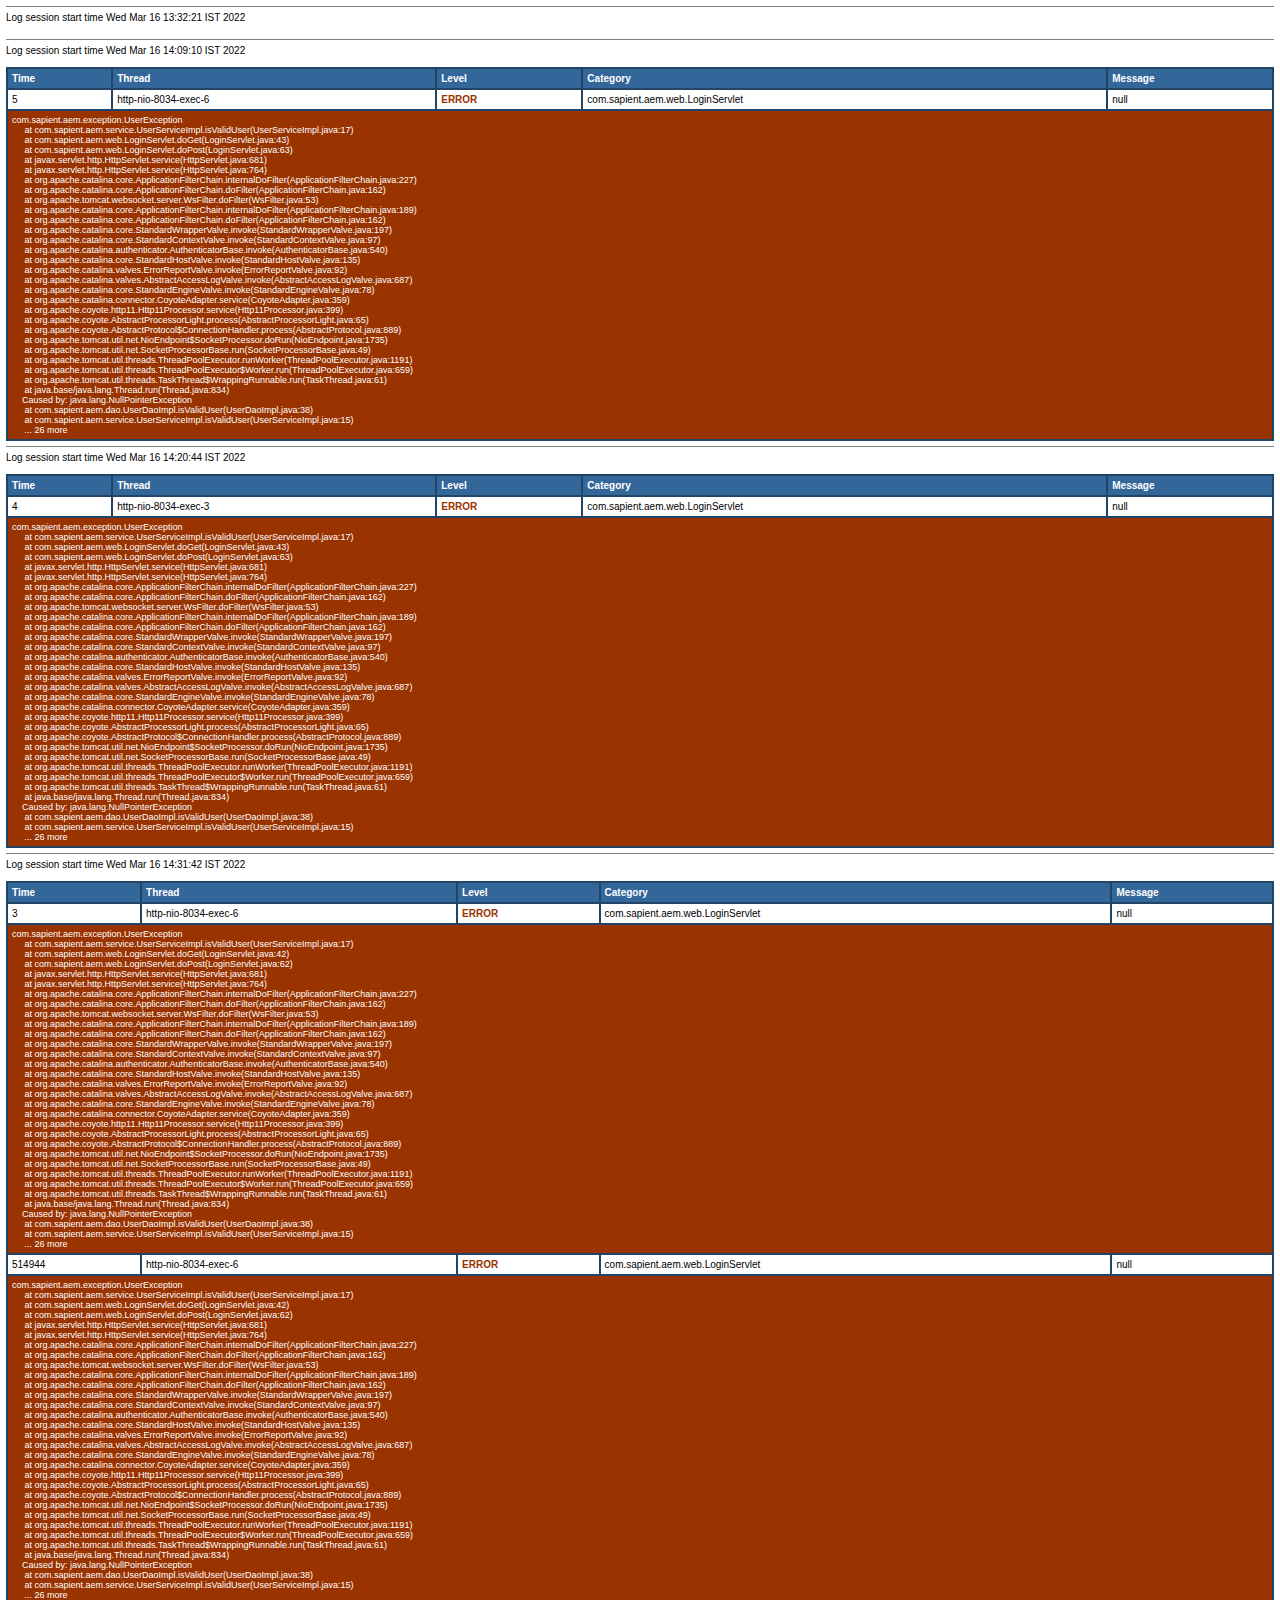
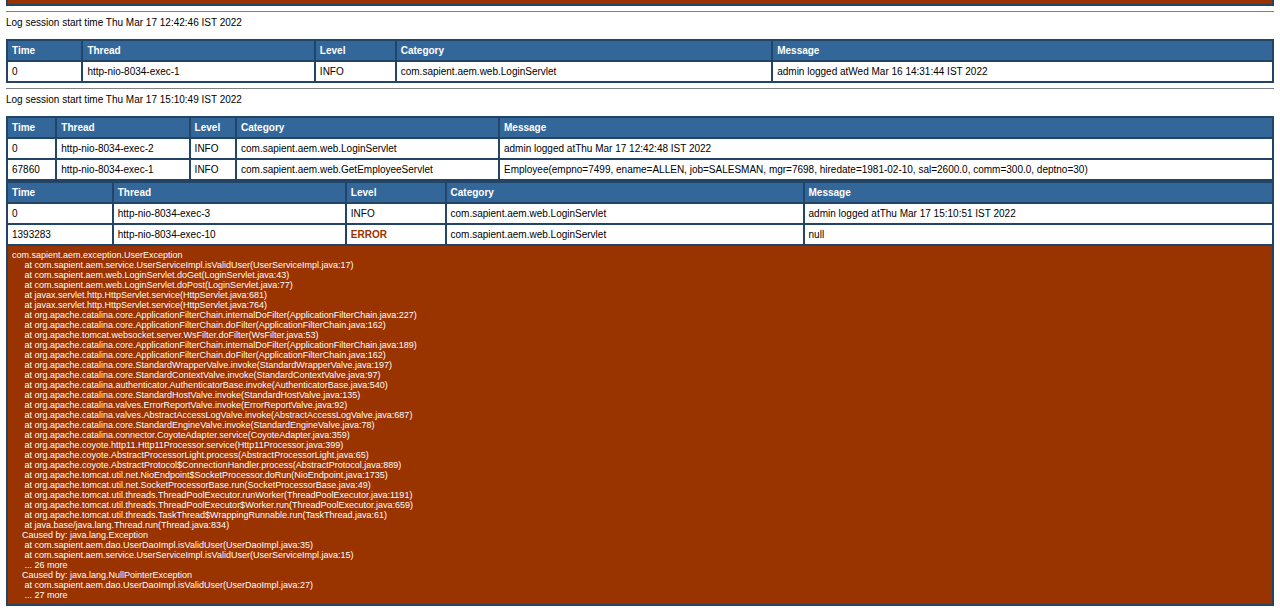
<file: emp-java-app/log/ems.html>
<!DOCTYPE HTML PUBLIC "-//W3C//DTD HTML 4.01 Transitional//EN" "http://www.w3.org/TR/html4/loose.dtd">
<html>
<head>
<title>Log4J Log Messages</title>
<style type="text/css">
<!--
body, table {font-family: arial,sans-serif; font-size: x-small;}
th {background: #336699; color: #FFFFFF; text-align: left;}
-->
</style>
</head>
<body bgcolor="#FFFFFF" topmargin="6" leftmargin="6">
<hr size="1" noshade>
Log session start time Wed Mar 16 13:32:21 IST 2022<br>
<br>
<table cellspacing="0" cellpadding="4" border="1" bordercolor="#224466" width="100%">
<tr>
<th>Time</th>
<th>Thread</th>
<th>Level</th>
<th>Category</th>
<th>Message</th>
</tr>

<tr>
<td>5</td>
<td title="http-nio-8034-exec-6 thread">http-nio-8034-exec-6</td>
<td title="Level"><font color="#993300"><strong>ERROR</strong></font></td>
<td title="com.sapient.aem.web.LoginServlet category">com.sapient.aem.web.LoginServlet</td>
<td title="Message">null</td>
</tr>
<tr><td bgcolor="#993300" style="color:White; font-size : xx-small;" colspan="6">com.sapient.aem.exception.UserException
<br>&nbsp;&nbsp;&nbsp;&nbsp;	at com.sapient.aem.service.UserServiceImpl.isValidUser(UserServiceImpl.java:17)
<br>&nbsp;&nbsp;&nbsp;&nbsp;	at com.sapient.aem.web.LoginServlet.doGet(LoginServlet.java:43)
<br>&nbsp;&nbsp;&nbsp;&nbsp;	at com.sapient.aem.web.LoginServlet.doPost(LoginServlet.java:63)
<br>&nbsp;&nbsp;&nbsp;&nbsp;	at javax.servlet.http.HttpServlet.service(HttpServlet.java:681)
<br>&nbsp;&nbsp;&nbsp;&nbsp;	at javax.servlet.http.HttpServlet.service(HttpServlet.java:764)
<br>&nbsp;&nbsp;&nbsp;&nbsp;	at org.apache.catalina.core.ApplicationFilterChain.internalDoFilter(ApplicationFilterChain.java:227)
<br>&nbsp;&nbsp;&nbsp;&nbsp;	at org.apache.catalina.core.ApplicationFilterChain.doFilter(ApplicationFilterChain.java:162)
<br>&nbsp;&nbsp;&nbsp;&nbsp;	at org.apache.tomcat.websocket.server.WsFilter.doFilter(WsFilter.java:53)
<br>&nbsp;&nbsp;&nbsp;&nbsp;	at org.apache.catalina.core.ApplicationFilterChain.internalDoFilter(ApplicationFilterChain.java:189)
<br>&nbsp;&nbsp;&nbsp;&nbsp;	at org.apache.catalina.core.ApplicationFilterChain.doFilter(ApplicationFilterChain.java:162)
<br>&nbsp;&nbsp;&nbsp;&nbsp;	at org.apache.catalina.core.StandardWrapperValve.invoke(StandardWrapperValve.java:197)
<br>&nbsp;&nbsp;&nbsp;&nbsp;	at org.apache.catalina.core.StandardContextValve.invoke(StandardContextValve.java:97)
<br>&nbsp;&nbsp;&nbsp;&nbsp;	at org.apache.catalina.authenticator.AuthenticatorBase.invoke(AuthenticatorBase.java:540)
<br>&nbsp;&nbsp;&nbsp;&nbsp;	at org.apache.catalina.core.StandardHostValve.invoke(StandardHostValve.java:135)
<br>&nbsp;&nbsp;&nbsp;&nbsp;	at org.apache.catalina.valves.ErrorReportValve.invoke(ErrorReportValve.java:92)
<br>&nbsp;&nbsp;&nbsp;&nbsp;	at org.apache.catalina.valves.AbstractAccessLogValve.invoke(AbstractAccessLogValve.java:687)
<br>&nbsp;&nbsp;&nbsp;&nbsp;	at org.apache.catalina.core.StandardEngineValve.invoke(StandardEngineValve.java:78)
<br>&nbsp;&nbsp;&nbsp;&nbsp;	at org.apache.catalina.connector.CoyoteAdapter.service(CoyoteAdapter.java:359)
<br>&nbsp;&nbsp;&nbsp;&nbsp;	at org.apache.coyote.http11.Http11Processor.service(Http11Processor.java:399)
<br>&nbsp;&nbsp;&nbsp;&nbsp;	at org.apache.coyote.AbstractProcessorLight.process(AbstractProcessorLight.java:65)
<br>&nbsp;&nbsp;&nbsp;&nbsp;	at org.apache.coyote.AbstractProtocol$ConnectionHandler.process(AbstractProtocol.java:889)
<br>&nbsp;&nbsp;&nbsp;&nbsp;	at org.apache.tomcat.util.net.NioEndpoint$SocketProcessor.doRun(NioEndpoint.java:1735)
<br>&nbsp;&nbsp;&nbsp;&nbsp;	at org.apache.tomcat.util.net.SocketProcessorBase.run(SocketProcessorBase.java:49)
<br>&nbsp;&nbsp;&nbsp;&nbsp;	at org.apache.tomcat.util.threads.ThreadPoolExecutor.runWorker(ThreadPoolExecutor.java:1191)
<br>&nbsp;&nbsp;&nbsp;&nbsp;	at org.apache.tomcat.util.threads.ThreadPoolExecutor$Worker.run(ThreadPoolExecutor.java:659)
<br>&nbsp;&nbsp;&nbsp;&nbsp;	at org.apache.tomcat.util.threads.TaskThread$WrappingRunnable.run(TaskThread.java:61)
<br>&nbsp;&nbsp;&nbsp;&nbsp;	at java.base/java.lang.Thread.run(Thread.java:834)
<br>&nbsp;&nbsp;&nbsp;&nbsp;Caused by: java.lang.NullPointerException
<br>&nbsp;&nbsp;&nbsp;&nbsp;	at com.sapient.aem.dao.UserDaoImpl.isValidUser(UserDaoImpl.java:38)
<br>&nbsp;&nbsp;&nbsp;&nbsp;	at com.sapient.aem.service.UserServiceImpl.isValidUser(UserServiceImpl.java:15)
<br>&nbsp;&nbsp;&nbsp;&nbsp;	... 26 more
</td></tr>
<!DOCTYPE HTML PUBLIC "-//W3C//DTD HTML 4.01 Transitional//EN" "http://www.w3.org/TR/html4/loose.dtd">
<html>
<head>
<title>Log4J Log Messages</title>
<style type="text/css">
<!--
body, table {font-family: arial,sans-serif; font-size: x-small;}
th {background: #336699; color: #FFFFFF; text-align: left;}
-->
</style>
</head>
<body bgcolor="#FFFFFF" topmargin="6" leftmargin="6">
<hr size="1" noshade>
Log session start time Wed Mar 16 14:09:10 IST 2022<br>
<br>
<table cellspacing="0" cellpadding="4" border="1" bordercolor="#224466" width="100%">
<tr>
<th>Time</th>
<th>Thread</th>
<th>Level</th>
<th>Category</th>
<th>Message</th>
</tr>

<tr>
<td>4</td>
<td title="http-nio-8034-exec-3 thread">http-nio-8034-exec-3</td>
<td title="Level"><font color="#993300"><strong>ERROR</strong></font></td>
<td title="com.sapient.aem.web.LoginServlet category">com.sapient.aem.web.LoginServlet</td>
<td title="Message">null</td>
</tr>
<tr><td bgcolor="#993300" style="color:White; font-size : xx-small;" colspan="6">com.sapient.aem.exception.UserException
<br>&nbsp;&nbsp;&nbsp;&nbsp;	at com.sapient.aem.service.UserServiceImpl.isValidUser(UserServiceImpl.java:17)
<br>&nbsp;&nbsp;&nbsp;&nbsp;	at com.sapient.aem.web.LoginServlet.doGet(LoginServlet.java:43)
<br>&nbsp;&nbsp;&nbsp;&nbsp;	at com.sapient.aem.web.LoginServlet.doPost(LoginServlet.java:63)
<br>&nbsp;&nbsp;&nbsp;&nbsp;	at javax.servlet.http.HttpServlet.service(HttpServlet.java:681)
<br>&nbsp;&nbsp;&nbsp;&nbsp;	at javax.servlet.http.HttpServlet.service(HttpServlet.java:764)
<br>&nbsp;&nbsp;&nbsp;&nbsp;	at org.apache.catalina.core.ApplicationFilterChain.internalDoFilter(ApplicationFilterChain.java:227)
<br>&nbsp;&nbsp;&nbsp;&nbsp;	at org.apache.catalina.core.ApplicationFilterChain.doFilter(ApplicationFilterChain.java:162)
<br>&nbsp;&nbsp;&nbsp;&nbsp;	at org.apache.tomcat.websocket.server.WsFilter.doFilter(WsFilter.java:53)
<br>&nbsp;&nbsp;&nbsp;&nbsp;	at org.apache.catalina.core.ApplicationFilterChain.internalDoFilter(ApplicationFilterChain.java:189)
<br>&nbsp;&nbsp;&nbsp;&nbsp;	at org.apache.catalina.core.ApplicationFilterChain.doFilter(ApplicationFilterChain.java:162)
<br>&nbsp;&nbsp;&nbsp;&nbsp;	at org.apache.catalina.core.StandardWrapperValve.invoke(StandardWrapperValve.java:197)
<br>&nbsp;&nbsp;&nbsp;&nbsp;	at org.apache.catalina.core.StandardContextValve.invoke(StandardContextValve.java:97)
<br>&nbsp;&nbsp;&nbsp;&nbsp;	at org.apache.catalina.authenticator.AuthenticatorBase.invoke(AuthenticatorBase.java:540)
<br>&nbsp;&nbsp;&nbsp;&nbsp;	at org.apache.catalina.core.StandardHostValve.invoke(StandardHostValve.java:135)
<br>&nbsp;&nbsp;&nbsp;&nbsp;	at org.apache.catalina.valves.ErrorReportValve.invoke(ErrorReportValve.java:92)
<br>&nbsp;&nbsp;&nbsp;&nbsp;	at org.apache.catalina.valves.AbstractAccessLogValve.invoke(AbstractAccessLogValve.java:687)
<br>&nbsp;&nbsp;&nbsp;&nbsp;	at org.apache.catalina.core.StandardEngineValve.invoke(StandardEngineValve.java:78)
<br>&nbsp;&nbsp;&nbsp;&nbsp;	at org.apache.catalina.connector.CoyoteAdapter.service(CoyoteAdapter.java:359)
<br>&nbsp;&nbsp;&nbsp;&nbsp;	at org.apache.coyote.http11.Http11Processor.service(Http11Processor.java:399)
<br>&nbsp;&nbsp;&nbsp;&nbsp;	at org.apache.coyote.AbstractProcessorLight.process(AbstractProcessorLight.java:65)
<br>&nbsp;&nbsp;&nbsp;&nbsp;	at org.apache.coyote.AbstractProtocol$ConnectionHandler.process(AbstractProtocol.java:889)
<br>&nbsp;&nbsp;&nbsp;&nbsp;	at org.apache.tomcat.util.net.NioEndpoint$SocketProcessor.doRun(NioEndpoint.java:1735)
<br>&nbsp;&nbsp;&nbsp;&nbsp;	at org.apache.tomcat.util.net.SocketProcessorBase.run(SocketProcessorBase.java:49)
<br>&nbsp;&nbsp;&nbsp;&nbsp;	at org.apache.tomcat.util.threads.ThreadPoolExecutor.runWorker(ThreadPoolExecutor.java:1191)
<br>&nbsp;&nbsp;&nbsp;&nbsp;	at org.apache.tomcat.util.threads.ThreadPoolExecutor$Worker.run(ThreadPoolExecutor.java:659)
<br>&nbsp;&nbsp;&nbsp;&nbsp;	at org.apache.tomcat.util.threads.TaskThread$WrappingRunnable.run(TaskThread.java:61)
<br>&nbsp;&nbsp;&nbsp;&nbsp;	at java.base/java.lang.Thread.run(Thread.java:834)
<br>&nbsp;&nbsp;&nbsp;&nbsp;Caused by: java.lang.NullPointerException
<br>&nbsp;&nbsp;&nbsp;&nbsp;	at com.sapient.aem.dao.UserDaoImpl.isValidUser(UserDaoImpl.java:38)
<br>&nbsp;&nbsp;&nbsp;&nbsp;	at com.sapient.aem.service.UserServiceImpl.isValidUser(UserServiceImpl.java:15)
<br>&nbsp;&nbsp;&nbsp;&nbsp;	... 26 more
</td></tr>
<!DOCTYPE HTML PUBLIC "-//W3C//DTD HTML 4.01 Transitional//EN" "http://www.w3.org/TR/html4/loose.dtd">
<html>
<head>
<title>Log4J Log Messages</title>
<style type="text/css">
<!--
body, table {font-family: arial,sans-serif; font-size: x-small;}
th {background: #336699; color: #FFFFFF; text-align: left;}
-->
</style>
</head>
<body bgcolor="#FFFFFF" topmargin="6" leftmargin="6">
<hr size="1" noshade>
Log session start time Wed Mar 16 14:20:44 IST 2022<br>
<br>
<table cellspacing="0" cellpadding="4" border="1" bordercolor="#224466" width="100%">
<tr>
<th>Time</th>
<th>Thread</th>
<th>Level</th>
<th>Category</th>
<th>Message</th>
</tr>

<tr>
<td>3</td>
<td title="http-nio-8034-exec-6 thread">http-nio-8034-exec-6</td>
<td title="Level"><font color="#993300"><strong>ERROR</strong></font></td>
<td title="com.sapient.aem.web.LoginServlet category">com.sapient.aem.web.LoginServlet</td>
<td title="Message">null</td>
</tr>
<tr><td bgcolor="#993300" style="color:White; font-size : xx-small;" colspan="6">com.sapient.aem.exception.UserException
<br>&nbsp;&nbsp;&nbsp;&nbsp;	at com.sapient.aem.service.UserServiceImpl.isValidUser(UserServiceImpl.java:17)
<br>&nbsp;&nbsp;&nbsp;&nbsp;	at com.sapient.aem.web.LoginServlet.doGet(LoginServlet.java:42)
<br>&nbsp;&nbsp;&nbsp;&nbsp;	at com.sapient.aem.web.LoginServlet.doPost(LoginServlet.java:62)
<br>&nbsp;&nbsp;&nbsp;&nbsp;	at javax.servlet.http.HttpServlet.service(HttpServlet.java:681)
<br>&nbsp;&nbsp;&nbsp;&nbsp;	at javax.servlet.http.HttpServlet.service(HttpServlet.java:764)
<br>&nbsp;&nbsp;&nbsp;&nbsp;	at org.apache.catalina.core.ApplicationFilterChain.internalDoFilter(ApplicationFilterChain.java:227)
<br>&nbsp;&nbsp;&nbsp;&nbsp;	at org.apache.catalina.core.ApplicationFilterChain.doFilter(ApplicationFilterChain.java:162)
<br>&nbsp;&nbsp;&nbsp;&nbsp;	at org.apache.tomcat.websocket.server.WsFilter.doFilter(WsFilter.java:53)
<br>&nbsp;&nbsp;&nbsp;&nbsp;	at org.apache.catalina.core.ApplicationFilterChain.internalDoFilter(ApplicationFilterChain.java:189)
<br>&nbsp;&nbsp;&nbsp;&nbsp;	at org.apache.catalina.core.ApplicationFilterChain.doFilter(ApplicationFilterChain.java:162)
<br>&nbsp;&nbsp;&nbsp;&nbsp;	at org.apache.catalina.core.StandardWrapperValve.invoke(StandardWrapperValve.java:197)
<br>&nbsp;&nbsp;&nbsp;&nbsp;	at org.apache.catalina.core.StandardContextValve.invoke(StandardContextValve.java:97)
<br>&nbsp;&nbsp;&nbsp;&nbsp;	at org.apache.catalina.authenticator.AuthenticatorBase.invoke(AuthenticatorBase.java:540)
<br>&nbsp;&nbsp;&nbsp;&nbsp;	at org.apache.catalina.core.StandardHostValve.invoke(StandardHostValve.java:135)
<br>&nbsp;&nbsp;&nbsp;&nbsp;	at org.apache.catalina.valves.ErrorReportValve.invoke(ErrorReportValve.java:92)
<br>&nbsp;&nbsp;&nbsp;&nbsp;	at org.apache.catalina.valves.AbstractAccessLogValve.invoke(AbstractAccessLogValve.java:687)
<br>&nbsp;&nbsp;&nbsp;&nbsp;	at org.apache.catalina.core.StandardEngineValve.invoke(StandardEngineValve.java:78)
<br>&nbsp;&nbsp;&nbsp;&nbsp;	at org.apache.catalina.connector.CoyoteAdapter.service(CoyoteAdapter.java:359)
<br>&nbsp;&nbsp;&nbsp;&nbsp;	at org.apache.coyote.http11.Http11Processor.service(Http11Processor.java:399)
<br>&nbsp;&nbsp;&nbsp;&nbsp;	at org.apache.coyote.AbstractProcessorLight.process(AbstractProcessorLight.java:65)
<br>&nbsp;&nbsp;&nbsp;&nbsp;	at org.apache.coyote.AbstractProtocol$ConnectionHandler.process(AbstractProtocol.java:889)
<br>&nbsp;&nbsp;&nbsp;&nbsp;	at org.apache.tomcat.util.net.NioEndpoint$SocketProcessor.doRun(NioEndpoint.java:1735)
<br>&nbsp;&nbsp;&nbsp;&nbsp;	at org.apache.tomcat.util.net.SocketProcessorBase.run(SocketProcessorBase.java:49)
<br>&nbsp;&nbsp;&nbsp;&nbsp;	at org.apache.tomcat.util.threads.ThreadPoolExecutor.runWorker(ThreadPoolExecutor.java:1191)
<br>&nbsp;&nbsp;&nbsp;&nbsp;	at org.apache.tomcat.util.threads.ThreadPoolExecutor$Worker.run(ThreadPoolExecutor.java:659)
<br>&nbsp;&nbsp;&nbsp;&nbsp;	at org.apache.tomcat.util.threads.TaskThread$WrappingRunnable.run(TaskThread.java:61)
<br>&nbsp;&nbsp;&nbsp;&nbsp;	at java.base/java.lang.Thread.run(Thread.java:834)
<br>&nbsp;&nbsp;&nbsp;&nbsp;Caused by: java.lang.NullPointerException
<br>&nbsp;&nbsp;&nbsp;&nbsp;	at com.sapient.aem.dao.UserDaoImpl.isValidUser(UserDaoImpl.java:38)
<br>&nbsp;&nbsp;&nbsp;&nbsp;	at com.sapient.aem.service.UserServiceImpl.isValidUser(UserServiceImpl.java:15)
<br>&nbsp;&nbsp;&nbsp;&nbsp;	... 26 more
</td></tr>

<tr>
<td>514944</td>
<td title="http-nio-8034-exec-6 thread">http-nio-8034-exec-6</td>
<td title="Level"><font color="#993300"><strong>ERROR</strong></font></td>
<td title="com.sapient.aem.web.LoginServlet category">com.sapient.aem.web.LoginServlet</td>
<td title="Message">null</td>
</tr>
<tr><td bgcolor="#993300" style="color:White; font-size : xx-small;" colspan="6">com.sapient.aem.exception.UserException
<br>&nbsp;&nbsp;&nbsp;&nbsp;	at com.sapient.aem.service.UserServiceImpl.isValidUser(UserServiceImpl.java:17)
<br>&nbsp;&nbsp;&nbsp;&nbsp;	at com.sapient.aem.web.LoginServlet.doGet(LoginServlet.java:42)
<br>&nbsp;&nbsp;&nbsp;&nbsp;	at com.sapient.aem.web.LoginServlet.doPost(LoginServlet.java:62)
<br>&nbsp;&nbsp;&nbsp;&nbsp;	at javax.servlet.http.HttpServlet.service(HttpServlet.java:681)
<br>&nbsp;&nbsp;&nbsp;&nbsp;	at javax.servlet.http.HttpServlet.service(HttpServlet.java:764)
<br>&nbsp;&nbsp;&nbsp;&nbsp;	at org.apache.catalina.core.ApplicationFilterChain.internalDoFilter(ApplicationFilterChain.java:227)
<br>&nbsp;&nbsp;&nbsp;&nbsp;	at org.apache.catalina.core.ApplicationFilterChain.doFilter(ApplicationFilterChain.java:162)
<br>&nbsp;&nbsp;&nbsp;&nbsp;	at org.apache.tomcat.websocket.server.WsFilter.doFilter(WsFilter.java:53)
<br>&nbsp;&nbsp;&nbsp;&nbsp;	at org.apache.catalina.core.ApplicationFilterChain.internalDoFilter(ApplicationFilterChain.java:189)
<br>&nbsp;&nbsp;&nbsp;&nbsp;	at org.apache.catalina.core.ApplicationFilterChain.doFilter(ApplicationFilterChain.java:162)
<br>&nbsp;&nbsp;&nbsp;&nbsp;	at org.apache.catalina.core.StandardWrapperValve.invoke(StandardWrapperValve.java:197)
<br>&nbsp;&nbsp;&nbsp;&nbsp;	at org.apache.catalina.core.StandardContextValve.invoke(StandardContextValve.java:97)
<br>&nbsp;&nbsp;&nbsp;&nbsp;	at org.apache.catalina.authenticator.AuthenticatorBase.invoke(AuthenticatorBase.java:540)
<br>&nbsp;&nbsp;&nbsp;&nbsp;	at org.apache.catalina.core.StandardHostValve.invoke(StandardHostValve.java:135)
<br>&nbsp;&nbsp;&nbsp;&nbsp;	at org.apache.catalina.valves.ErrorReportValve.invoke(ErrorReportValve.java:92)
<br>&nbsp;&nbsp;&nbsp;&nbsp;	at org.apache.catalina.valves.AbstractAccessLogValve.invoke(AbstractAccessLogValve.java:687)
<br>&nbsp;&nbsp;&nbsp;&nbsp;	at org.apache.catalina.core.StandardEngineValve.invoke(StandardEngineValve.java:78)
<br>&nbsp;&nbsp;&nbsp;&nbsp;	at org.apache.catalina.connector.CoyoteAdapter.service(CoyoteAdapter.java:359)
<br>&nbsp;&nbsp;&nbsp;&nbsp;	at org.apache.coyote.http11.Http11Processor.service(Http11Processor.java:399)
<br>&nbsp;&nbsp;&nbsp;&nbsp;	at org.apache.coyote.AbstractProcessorLight.process(AbstractProcessorLight.java:65)
<br>&nbsp;&nbsp;&nbsp;&nbsp;	at org.apache.coyote.AbstractProtocol$ConnectionHandler.process(AbstractProtocol.java:889)
<br>&nbsp;&nbsp;&nbsp;&nbsp;	at org.apache.tomcat.util.net.NioEndpoint$SocketProcessor.doRun(NioEndpoint.java:1735)
<br>&nbsp;&nbsp;&nbsp;&nbsp;	at org.apache.tomcat.util.net.SocketProcessorBase.run(SocketProcessorBase.java:49)
<br>&nbsp;&nbsp;&nbsp;&nbsp;	at org.apache.tomcat.util.threads.ThreadPoolExecutor.runWorker(ThreadPoolExecutor.java:1191)
<br>&nbsp;&nbsp;&nbsp;&nbsp;	at org.apache.tomcat.util.threads.ThreadPoolExecutor$Worker.run(ThreadPoolExecutor.java:659)
<br>&nbsp;&nbsp;&nbsp;&nbsp;	at org.apache.tomcat.util.threads.TaskThread$WrappingRunnable.run(TaskThread.java:61)
<br>&nbsp;&nbsp;&nbsp;&nbsp;	at java.base/java.lang.Thread.run(Thread.java:834)
<br>&nbsp;&nbsp;&nbsp;&nbsp;Caused by: java.lang.NullPointerException
<br>&nbsp;&nbsp;&nbsp;&nbsp;	at com.sapient.aem.dao.UserDaoImpl.isValidUser(UserDaoImpl.java:38)
<br>&nbsp;&nbsp;&nbsp;&nbsp;	at com.sapient.aem.service.UserServiceImpl.isValidUser(UserServiceImpl.java:15)
<br>&nbsp;&nbsp;&nbsp;&nbsp;	... 26 more
</td></tr>
<!DOCTYPE HTML PUBLIC "-//W3C//DTD HTML 4.01 Transitional//EN" "http://www.w3.org/TR/html4/loose.dtd">
<html>
<head>
<title>Log4J Log Messages</title>
<style type="text/css">
<!--
body, table {font-family: arial,sans-serif; font-size: x-small;}
th {background: #336699; color: #FFFFFF; text-align: left;}
-->
</style>
</head>
<body bgcolor="#FFFFFF" topmargin="6" leftmargin="6">
<hr size="1" noshade>
Log session start time Wed Mar 16 14:31:42 IST 2022<br>
<br>
<table cellspacing="0" cellpadding="4" border="1" bordercolor="#224466" width="100%">
<tr>
<th>Time</th>
<th>Thread</th>
<th>Level</th>
<th>Category</th>
<th>Message</th>
</tr>

<tr>
<td>0</td>
<td title="http-nio-8034-exec-1 thread">http-nio-8034-exec-1</td>
<td title="Level">INFO</td>
<td title="com.sapient.aem.web.LoginServlet category">com.sapient.aem.web.LoginServlet</td>
<td title="Message">admin logged atWed Mar 16 14:31:44 IST 2022</td>
</tr>
<!DOCTYPE HTML PUBLIC "-//W3C//DTD HTML 4.01 Transitional//EN" "http://www.w3.org/TR/html4/loose.dtd">
<html>
<head>
<title>Log4J Log Messages</title>
<style type="text/css">
<!--
body, table {font-family: arial,sans-serif; font-size: x-small;}
th {background: #336699; color: #FFFFFF; text-align: left;}
-->
</style>
</head>
<body bgcolor="#FFFFFF" topmargin="6" leftmargin="6">
<hr size="1" noshade>
Log session start time Thu Mar 17 12:42:46 IST 2022<br>
<br>
<table cellspacing="0" cellpadding="4" border="1" bordercolor="#224466" width="100%">
<tr>
<th>Time</th>
<th>Thread</th>
<th>Level</th>
<th>Category</th>
<th>Message</th>
</tr>

<tr>
<td>0</td>
<td title="http-nio-8034-exec-2 thread">http-nio-8034-exec-2</td>
<td title="Level">INFO</td>
<td title="com.sapient.aem.web.LoginServlet category">com.sapient.aem.web.LoginServlet</td>
<td title="Message">admin logged atThu Mar 17 12:42:48 IST 2022</td>
</tr>

<tr>
<td>67860</td>
<td title="http-nio-8034-exec-1 thread">http-nio-8034-exec-1</td>
<td title="Level">INFO</td>
<td title="com.sapient.aem.web.GetEmployeeServlet category">com.sapient.aem.web.GetEmployeeServlet</td>
<td title="Message">Employee(empno=7499, ename=ALLEN, job=SALESMAN, mgr=7698, hiredate=1981-02-10, sal=2600.0, comm=300.0, deptno=30)</td>
</tr>
<!DOCTYPE HTML PUBLIC "-//W3C//DTD HTML 4.01 Transitional//EN" "http://www.w3.org/TR/html4/loose.dtd">
<html>
<head>
<title>Log4J Log Messages</title>
<style type="text/css">
<!--
body, table {font-family: arial,sans-serif; font-size: x-small;}
th {background: #336699; color: #FFFFFF; text-align: left;}
-->
</style>
</head>
<body bgcolor="#FFFFFF" topmargin="6" leftmargin="6">
<hr size="1" noshade>
Log session start time Thu Mar 17 15:10:49 IST 2022<br>
<br>
<table cellspacing="0" cellpadding="4" border="1" bordercolor="#224466" width="100%">
<tr>
<th>Time</th>
<th>Thread</th>
<th>Level</th>
<th>Category</th>
<th>Message</th>
</tr>

<tr>
<td>0</td>
<td title="http-nio-8034-exec-3 thread">http-nio-8034-exec-3</td>
<td title="Level">INFO</td>
<td title="com.sapient.aem.web.LoginServlet category">com.sapient.aem.web.LoginServlet</td>
<td title="Message">admin logged atThu Mar 17 15:10:51 IST 2022</td>
</tr>

<tr>
<td>1393283</td>
<td title="http-nio-8034-exec-10 thread">http-nio-8034-exec-10</td>
<td title="Level"><font color="#993300"><strong>ERROR</strong></font></td>
<td title="com.sapient.aem.web.LoginServlet category">com.sapient.aem.web.LoginServlet</td>
<td title="Message">null</td>
</tr>
<tr><td bgcolor="#993300" style="color:White; font-size : xx-small;" colspan="6">com.sapient.aem.exception.UserException
<br>&nbsp;&nbsp;&nbsp;&nbsp;	at com.sapient.aem.service.UserServiceImpl.isValidUser(UserServiceImpl.java:17)
<br>&nbsp;&nbsp;&nbsp;&nbsp;	at com.sapient.aem.web.LoginServlet.doGet(LoginServlet.java:43)
<br>&nbsp;&nbsp;&nbsp;&nbsp;	at com.sapient.aem.web.LoginServlet.doPost(LoginServlet.java:77)
<br>&nbsp;&nbsp;&nbsp;&nbsp;	at javax.servlet.http.HttpServlet.service(HttpServlet.java:681)
<br>&nbsp;&nbsp;&nbsp;&nbsp;	at javax.servlet.http.HttpServlet.service(HttpServlet.java:764)
<br>&nbsp;&nbsp;&nbsp;&nbsp;	at org.apache.catalina.core.ApplicationFilterChain.internalDoFilter(ApplicationFilterChain.java:227)
<br>&nbsp;&nbsp;&nbsp;&nbsp;	at org.apache.catalina.core.ApplicationFilterChain.doFilter(ApplicationFilterChain.java:162)
<br>&nbsp;&nbsp;&nbsp;&nbsp;	at org.apache.tomcat.websocket.server.WsFilter.doFilter(WsFilter.java:53)
<br>&nbsp;&nbsp;&nbsp;&nbsp;	at org.apache.catalina.core.ApplicationFilterChain.internalDoFilter(ApplicationFilterChain.java:189)
<br>&nbsp;&nbsp;&nbsp;&nbsp;	at org.apache.catalina.core.ApplicationFilterChain.doFilter(ApplicationFilterChain.java:162)
<br>&nbsp;&nbsp;&nbsp;&nbsp;	at org.apache.catalina.core.StandardWrapperValve.invoke(StandardWrapperValve.java:197)
<br>&nbsp;&nbsp;&nbsp;&nbsp;	at org.apache.catalina.core.StandardContextValve.invoke(StandardContextValve.java:97)
<br>&nbsp;&nbsp;&nbsp;&nbsp;	at org.apache.catalina.authenticator.AuthenticatorBase.invoke(AuthenticatorBase.java:540)
<br>&nbsp;&nbsp;&nbsp;&nbsp;	at org.apache.catalina.core.StandardHostValve.invoke(StandardHostValve.java:135)
<br>&nbsp;&nbsp;&nbsp;&nbsp;	at org.apache.catalina.valves.ErrorReportValve.invoke(ErrorReportValve.java:92)
<br>&nbsp;&nbsp;&nbsp;&nbsp;	at org.apache.catalina.valves.AbstractAccessLogValve.invoke(AbstractAccessLogValve.java:687)
<br>&nbsp;&nbsp;&nbsp;&nbsp;	at org.apache.catalina.core.StandardEngineValve.invoke(StandardEngineValve.java:78)
<br>&nbsp;&nbsp;&nbsp;&nbsp;	at org.apache.catalina.connector.CoyoteAdapter.service(CoyoteAdapter.java:359)
<br>&nbsp;&nbsp;&nbsp;&nbsp;	at org.apache.coyote.http11.Http11Processor.service(Http11Processor.java:399)
<br>&nbsp;&nbsp;&nbsp;&nbsp;	at org.apache.coyote.AbstractProcessorLight.process(AbstractProcessorLight.java:65)
<br>&nbsp;&nbsp;&nbsp;&nbsp;	at org.apache.coyote.AbstractProtocol$ConnectionHandler.process(AbstractProtocol.java:889)
<br>&nbsp;&nbsp;&nbsp;&nbsp;	at org.apache.tomcat.util.net.NioEndpoint$SocketProcessor.doRun(NioEndpoint.java:1735)
<br>&nbsp;&nbsp;&nbsp;&nbsp;	at org.apache.tomcat.util.net.SocketProcessorBase.run(SocketProcessorBase.java:49)
<br>&nbsp;&nbsp;&nbsp;&nbsp;	at org.apache.tomcat.util.threads.ThreadPoolExecutor.runWorker(ThreadPoolExecutor.java:1191)
<br>&nbsp;&nbsp;&nbsp;&nbsp;	at org.apache.tomcat.util.threads.ThreadPoolExecutor$Worker.run(ThreadPoolExecutor.java:659)
<br>&nbsp;&nbsp;&nbsp;&nbsp;	at org.apache.tomcat.util.threads.TaskThread$WrappingRunnable.run(TaskThread.java:61)
<br>&nbsp;&nbsp;&nbsp;&nbsp;	at java.base/java.lang.Thread.run(Thread.java:834)
<br>&nbsp;&nbsp;&nbsp;&nbsp;Caused by: java.lang.Exception
<br>&nbsp;&nbsp;&nbsp;&nbsp;	at com.sapient.aem.dao.UserDaoImpl.isValidUser(UserDaoImpl.java:35)
<br>&nbsp;&nbsp;&nbsp;&nbsp;	at com.sapient.aem.service.UserServiceImpl.isValidUser(UserServiceImpl.java:15)
<br>&nbsp;&nbsp;&nbsp;&nbsp;	... 26 more
<br>&nbsp;&nbsp;&nbsp;&nbsp;Caused by: java.lang.NullPointerException
<br>&nbsp;&nbsp;&nbsp;&nbsp;	at com.sapient.aem.dao.UserDaoImpl.isValidUser(UserDaoImpl.java:27)
<br>&nbsp;&nbsp;&nbsp;&nbsp;	... 27 more
</td></tr>
</file>
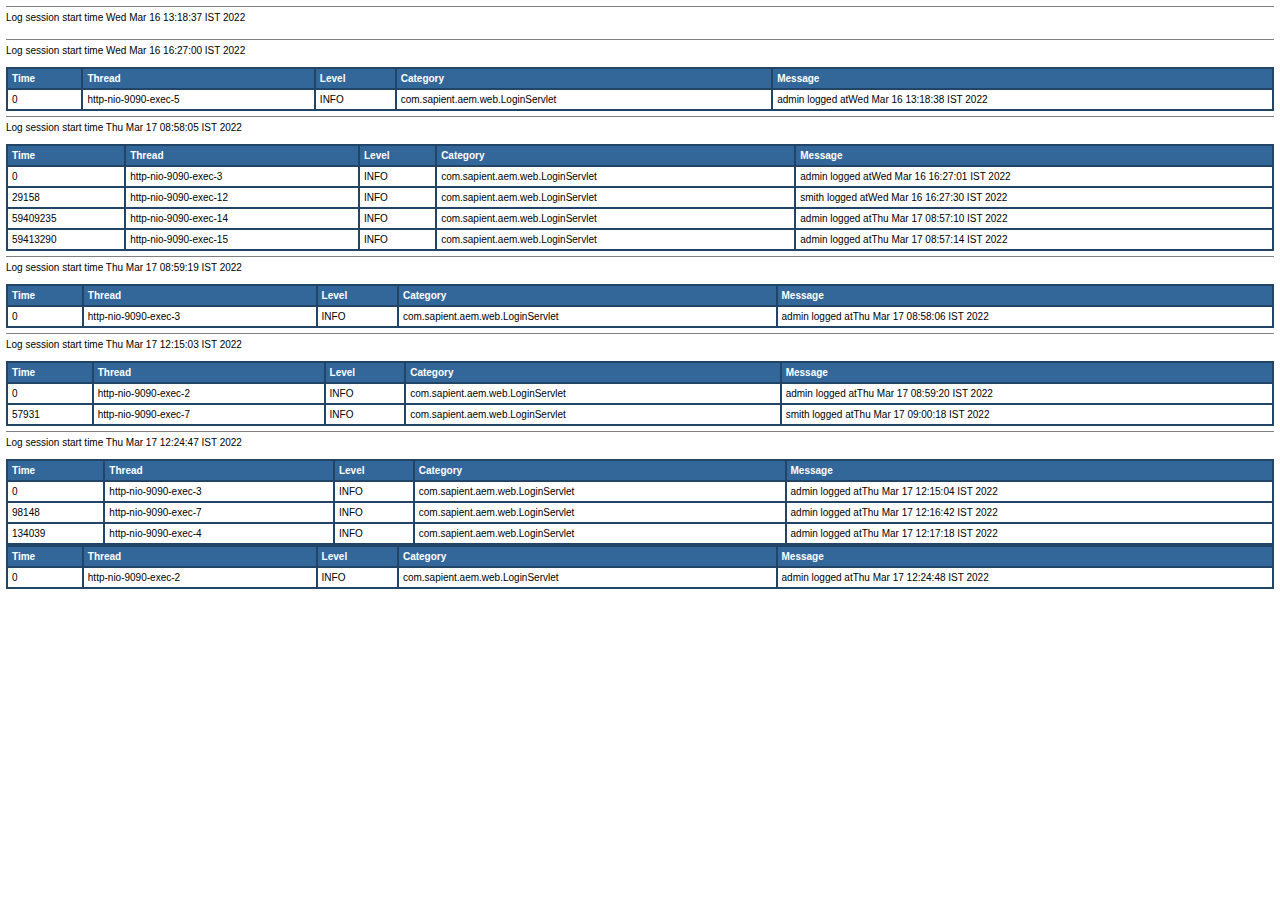
<file: emp-web-app/log/ems.html>
<!DOCTYPE HTML PUBLIC "-//W3C//DTD HTML 4.01 Transitional//EN" "http://www.w3.org/TR/html4/loose.dtd">
<html>
<head>
<title>Log4J Log Messages</title>
<style type="text/css">
<!--
body, table {font-family: arial,sans-serif; font-size: x-small;}
th {background: #336699; color: #FFFFFF; text-align: left;}
-->
</style>
</head>
<body bgcolor="#FFFFFF" topmargin="6" leftmargin="6">
<hr size="1" noshade>
Log session start time Wed Mar 16 13:18:37 IST 2022<br>
<br>
<table cellspacing="0" cellpadding="4" border="1" bordercolor="#224466" width="100%">
<tr>
<th>Time</th>
<th>Thread</th>
<th>Level</th>
<th>Category</th>
<th>Message</th>
</tr>

<tr>
<td>0</td>
<td title="http-nio-9090-exec-5 thread">http-nio-9090-exec-5</td>
<td title="Level">INFO</td>
<td title="com.sapient.aem.web.LoginServlet category">com.sapient.aem.web.LoginServlet</td>
<td title="Message">admin logged atWed Mar 16 13:18:38 IST 2022</td>
</tr>
<!DOCTYPE HTML PUBLIC "-//W3C//DTD HTML 4.01 Transitional//EN" "http://www.w3.org/TR/html4/loose.dtd">
<html>
<head>
<title>Log4J Log Messages</title>
<style type="text/css">
<!--
body, table {font-family: arial,sans-serif; font-size: x-small;}
th {background: #336699; color: #FFFFFF; text-align: left;}
-->
</style>
</head>
<body bgcolor="#FFFFFF" topmargin="6" leftmargin="6">
<hr size="1" noshade>
Log session start time Wed Mar 16 16:27:00 IST 2022<br>
<br>
<table cellspacing="0" cellpadding="4" border="1" bordercolor="#224466" width="100%">
<tr>
<th>Time</th>
<th>Thread</th>
<th>Level</th>
<th>Category</th>
<th>Message</th>
</tr>

<tr>
<td>0</td>
<td title="http-nio-9090-exec-3 thread">http-nio-9090-exec-3</td>
<td title="Level">INFO</td>
<td title="com.sapient.aem.web.LoginServlet category">com.sapient.aem.web.LoginServlet</td>
<td title="Message">admin logged atWed Mar 16 16:27:01 IST 2022</td>
</tr>

<tr>
<td>29158</td>
<td title="http-nio-9090-exec-12 thread">http-nio-9090-exec-12</td>
<td title="Level">INFO</td>
<td title="com.sapient.aem.web.LoginServlet category">com.sapient.aem.web.LoginServlet</td>
<td title="Message">smith logged atWed Mar 16 16:27:30 IST 2022</td>
</tr>

<tr>
<td>59409235</td>
<td title="http-nio-9090-exec-14 thread">http-nio-9090-exec-14</td>
<td title="Level">INFO</td>
<td title="com.sapient.aem.web.LoginServlet category">com.sapient.aem.web.LoginServlet</td>
<td title="Message">admin logged atThu Mar 17 08:57:10 IST 2022</td>
</tr>

<tr>
<td>59413290</td>
<td title="http-nio-9090-exec-15 thread">http-nio-9090-exec-15</td>
<td title="Level">INFO</td>
<td title="com.sapient.aem.web.LoginServlet category">com.sapient.aem.web.LoginServlet</td>
<td title="Message">admin logged atThu Mar 17 08:57:14 IST 2022</td>
</tr>
<!DOCTYPE HTML PUBLIC "-//W3C//DTD HTML 4.01 Transitional//EN" "http://www.w3.org/TR/html4/loose.dtd">
<html>
<head>
<title>Log4J Log Messages</title>
<style type="text/css">
<!--
body, table {font-family: arial,sans-serif; font-size: x-small;}
th {background: #336699; color: #FFFFFF; text-align: left;}
-->
</style>
</head>
<body bgcolor="#FFFFFF" topmargin="6" leftmargin="6">
<hr size="1" noshade>
Log session start time Thu Mar 17 08:58:05 IST 2022<br>
<br>
<table cellspacing="0" cellpadding="4" border="1" bordercolor="#224466" width="100%">
<tr>
<th>Time</th>
<th>Thread</th>
<th>Level</th>
<th>Category</th>
<th>Message</th>
</tr>

<tr>
<td>0</td>
<td title="http-nio-9090-exec-3 thread">http-nio-9090-exec-3</td>
<td title="Level">INFO</td>
<td title="com.sapient.aem.web.LoginServlet category">com.sapient.aem.web.LoginServlet</td>
<td title="Message">admin logged atThu Mar 17 08:58:06 IST 2022</td>
</tr>
<!DOCTYPE HTML PUBLIC "-//W3C//DTD HTML 4.01 Transitional//EN" "http://www.w3.org/TR/html4/loose.dtd">
<html>
<head>
<title>Log4J Log Messages</title>
<style type="text/css">
<!--
body, table {font-family: arial,sans-serif; font-size: x-small;}
th {background: #336699; color: #FFFFFF; text-align: left;}
-->
</style>
</head>
<body bgcolor="#FFFFFF" topmargin="6" leftmargin="6">
<hr size="1" noshade>
Log session start time Thu Mar 17 08:59:19 IST 2022<br>
<br>
<table cellspacing="0" cellpadding="4" border="1" bordercolor="#224466" width="100%">
<tr>
<th>Time</th>
<th>Thread</th>
<th>Level</th>
<th>Category</th>
<th>Message</th>
</tr>

<tr>
<td>0</td>
<td title="http-nio-9090-exec-2 thread">http-nio-9090-exec-2</td>
<td title="Level">INFO</td>
<td title="com.sapient.aem.web.LoginServlet category">com.sapient.aem.web.LoginServlet</td>
<td title="Message">admin logged atThu Mar 17 08:59:20 IST 2022</td>
</tr>

<tr>
<td>57931</td>
<td title="http-nio-9090-exec-7 thread">http-nio-9090-exec-7</td>
<td title="Level">INFO</td>
<td title="com.sapient.aem.web.LoginServlet category">com.sapient.aem.web.LoginServlet</td>
<td title="Message">smith logged atThu Mar 17 09:00:18 IST 2022</td>
</tr>
<!DOCTYPE HTML PUBLIC "-//W3C//DTD HTML 4.01 Transitional//EN" "http://www.w3.org/TR/html4/loose.dtd">
<html>
<head>
<title>Log4J Log Messages</title>
<style type="text/css">
<!--
body, table {font-family: arial,sans-serif; font-size: x-small;}
th {background: #336699; color: #FFFFFF; text-align: left;}
-->
</style>
</head>
<body bgcolor="#FFFFFF" topmargin="6" leftmargin="6">
<hr size="1" noshade>
Log session start time Thu Mar 17 12:15:03 IST 2022<br>
<br>
<table cellspacing="0" cellpadding="4" border="1" bordercolor="#224466" width="100%">
<tr>
<th>Time</th>
<th>Thread</th>
<th>Level</th>
<th>Category</th>
<th>Message</th>
</tr>

<tr>
<td>0</td>
<td title="http-nio-9090-exec-3 thread">http-nio-9090-exec-3</td>
<td title="Level">INFO</td>
<td title="com.sapient.aem.web.LoginServlet category">com.sapient.aem.web.LoginServlet</td>
<td title="Message">admin logged atThu Mar 17 12:15:04 IST 2022</td>
</tr>

<tr>
<td>98148</td>
<td title="http-nio-9090-exec-7 thread">http-nio-9090-exec-7</td>
<td title="Level">INFO</td>
<td title="com.sapient.aem.web.LoginServlet category">com.sapient.aem.web.LoginServlet</td>
<td title="Message">admin logged atThu Mar 17 12:16:42 IST 2022</td>
</tr>

<tr>
<td>134039</td>
<td title="http-nio-9090-exec-4 thread">http-nio-9090-exec-4</td>
<td title="Level">INFO</td>
<td title="com.sapient.aem.web.LoginServlet category">com.sapient.aem.web.LoginServlet</td>
<td title="Message">admin logged atThu Mar 17 12:17:18 IST 2022</td>
</tr>
<!DOCTYPE HTML PUBLIC "-//W3C//DTD HTML 4.01 Transitional//EN" "http://www.w3.org/TR/html4/loose.dtd">
<html>
<head>
<title>Log4J Log Messages</title>
<style type="text/css">
<!--
body, table {font-family: arial,sans-serif; font-size: x-small;}
th {background: #336699; color: #FFFFFF; text-align: left;}
-->
</style>
</head>
<body bgcolor="#FFFFFF" topmargin="6" leftmargin="6">
<hr size="1" noshade>
Log session start time Thu Mar 17 12:24:47 IST 2022<br>
<br>
<table cellspacing="0" cellpadding="4" border="1" bordercolor="#224466" width="100%">
<tr>
<th>Time</th>
<th>Thread</th>
<th>Level</th>
<th>Category</th>
<th>Message</th>
</tr>

<tr>
<td>0</td>
<td title="http-nio-9090-exec-2 thread">http-nio-9090-exec-2</td>
<td title="Level">INFO</td>
<td title="com.sapient.aem.web.LoginServlet category">com.sapient.aem.web.LoginServlet</td>
<td title="Message">admin logged atThu Mar 17 12:24:48 IST 2022</td>
</tr>
</file>
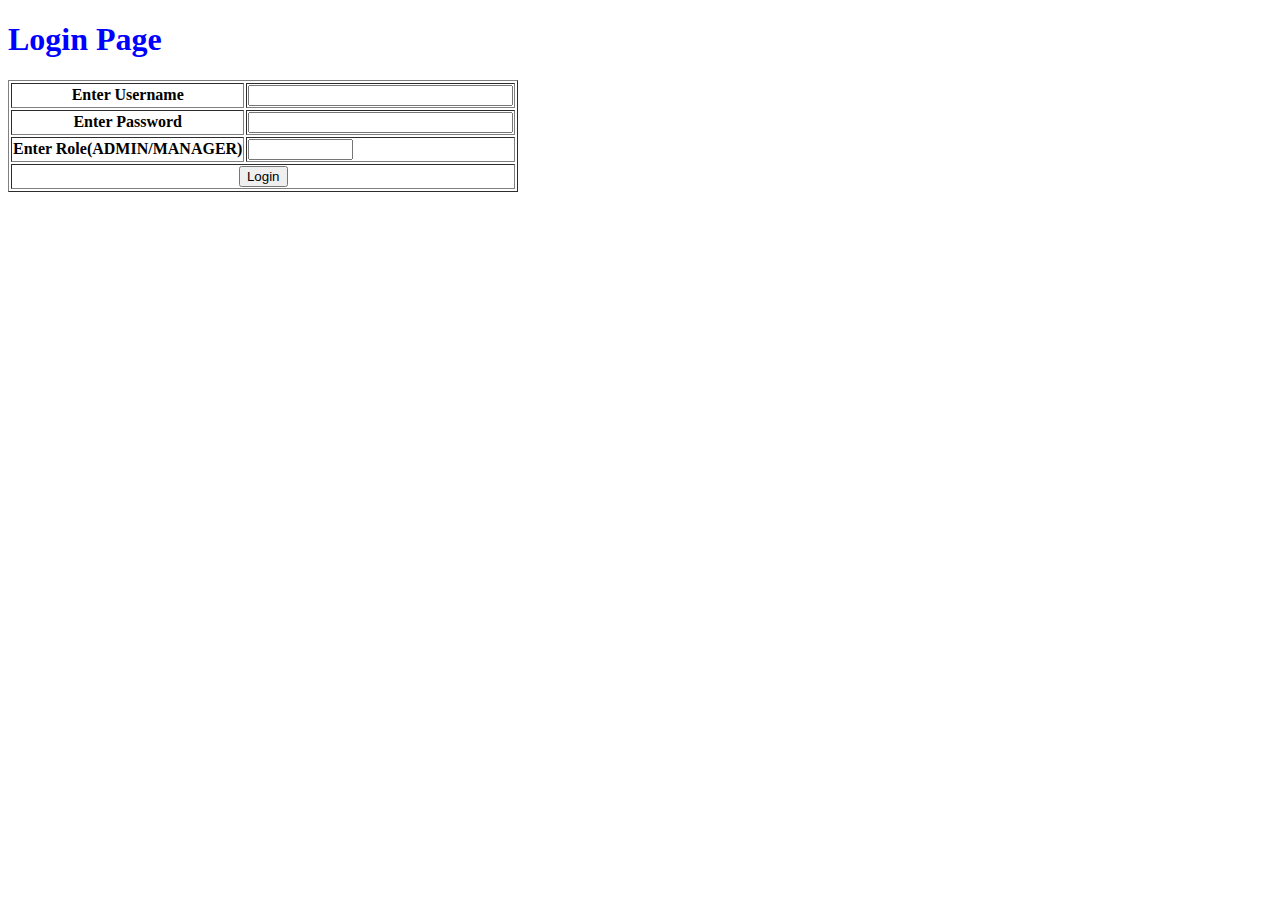
<file: emp-web-app/target/emp-web-app/login.html>
<!DOCTYPE html>
<html>
<head>
<meta charset="ISO-8859-1">
<title>Insert title here</title>
</head>
<body>
	<!-- Static Page -->
	<h1><font color="blue">Login Page</font></h1>
	
	<form action="login" method="post" >
		<table border="1">
			<tr><th>Enter Username</th><td><input type="text" name="username" size="30"> </td></tr>
			<tr><th>Enter Password</th><td><input type="password" name="password" size="30"> </td></tr>
			<tr><th>Enter Role(ADMIN/MANAGER)</th><td><input type="text" name="role" size="10"> </td></tr>
			<tr><td colspan="2" align="center"> <input type="submit" value="Login"> </td></tr>
		</table>
	</form>
</body>
</html>
</file>
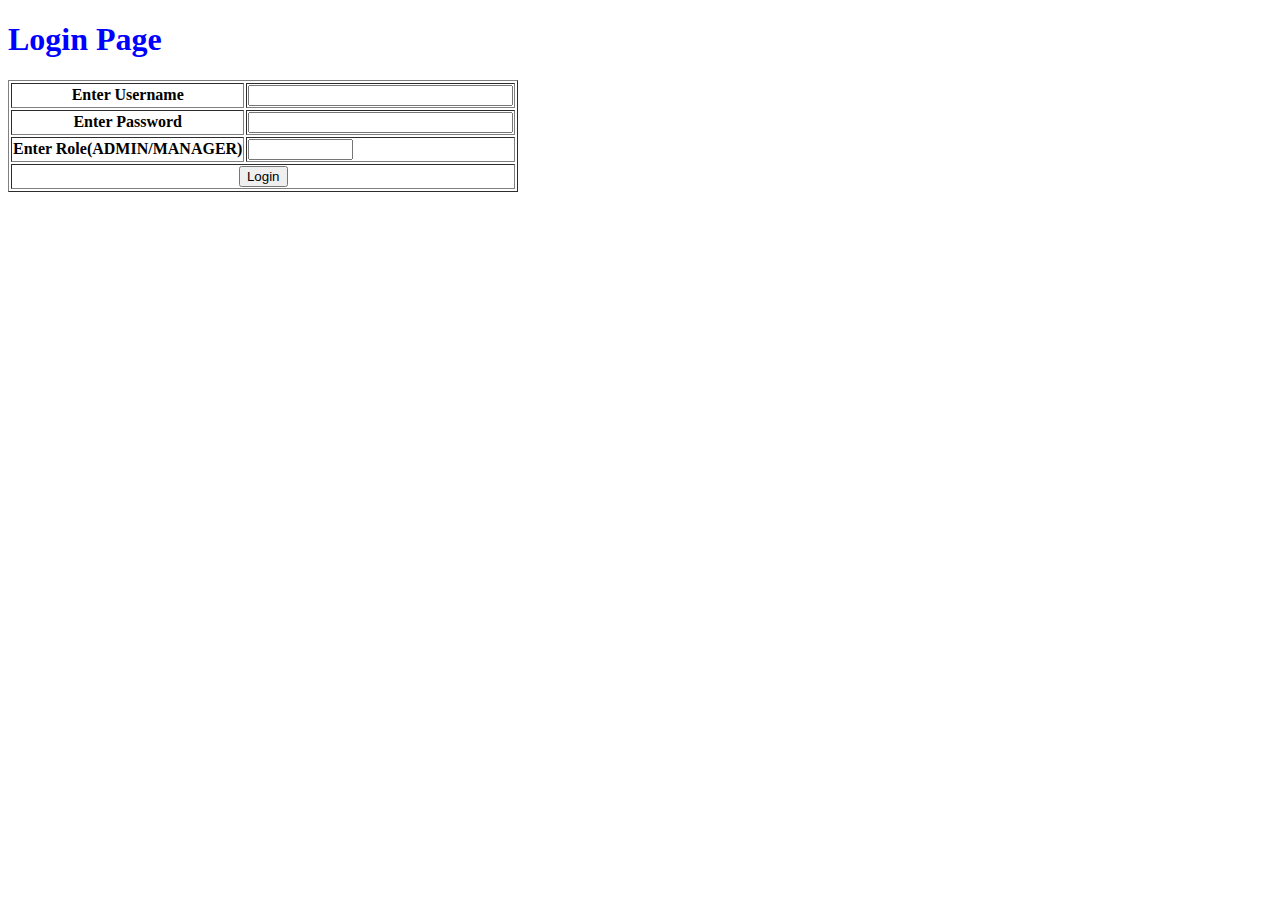
<file: emp-java-app/src/main/webapp/login.html>
<!--  --><!DOCTYPE html>
<html>
<head>
<meta charset="ISO-8859-1">
<title>Insert title here</title>
</head>
<body>
	<!-- Static Page -->
	<h1><font color="blue">Login Page</font></h1>
	
	<form action="login" method="post" >
		<table border="1">
			<tr><th>Enter Username</th><td><input type="text" name="username" size="30"> </td></tr>
			<tr><th>Enter Password</th><td><input type="password" name="password" size="30"> </td></tr>
			<tr><th>Enter Role(ADMIN/MANAGER)</th><td><input type="text" name="role" size="10"> </td></tr>
			<tr><td colspan="2" align="center"> <input type="submit" value="Login"> </td></tr>
		</table>
	</form>
</body>
</html>
</file>
